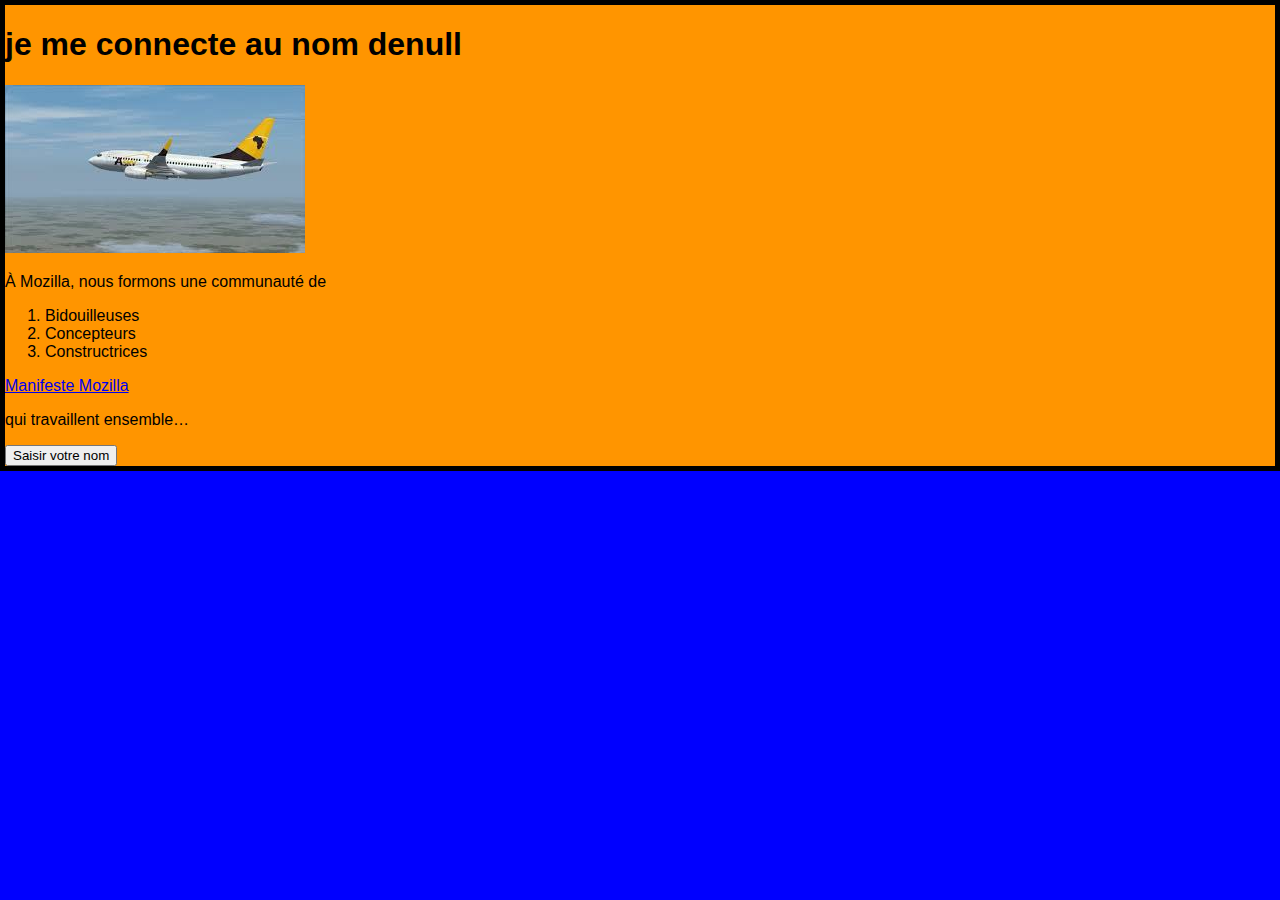
<file: index.html>
<!doctype html>
<html>
  <head>
   
    <link href="styles/style.css" rel="stylesheet" type="text/css" />
    <meta charset="utf-8" />
    <title>Ma page de test</title>
    <meta name="viewport" content="width=device-width">
  </head>
  <body>
    <h1>Voici un paragraphe simple</h1>
    <img src="images/As1.jpg" alt="Mon image de test"/>
    <p>À Mozilla, nous formons une communauté de</p>

<ol>
  <li>Bidouilleuses</li>
  <li>Concepteurs</li>
  <li>Constructrices</li>
</ol>

<a href="https://www.mozilla.org/fr/about/manifesto/">Manifeste Mozilla</a>


<p>qui travaillent ensemble…</p>
<button>Saisir votre nom</button>
  </body>
  <script src="scripts/main.js"></script>
 
</html>
</file>
<file: styles/style.css>
html {
  background-color: blue;
 /* px signifie 'pixels': la taille de base pour la police est désormais 10 pixels de haut  */
  font-family: "Open Sans", sans-serif; /* cela devrait être le reste du résultat obtenu à partir de Google fonts */
}
body {
  margin: 0 auto;
  background-color: #ff9500;
  border: 5px solid black;
}
</file>
